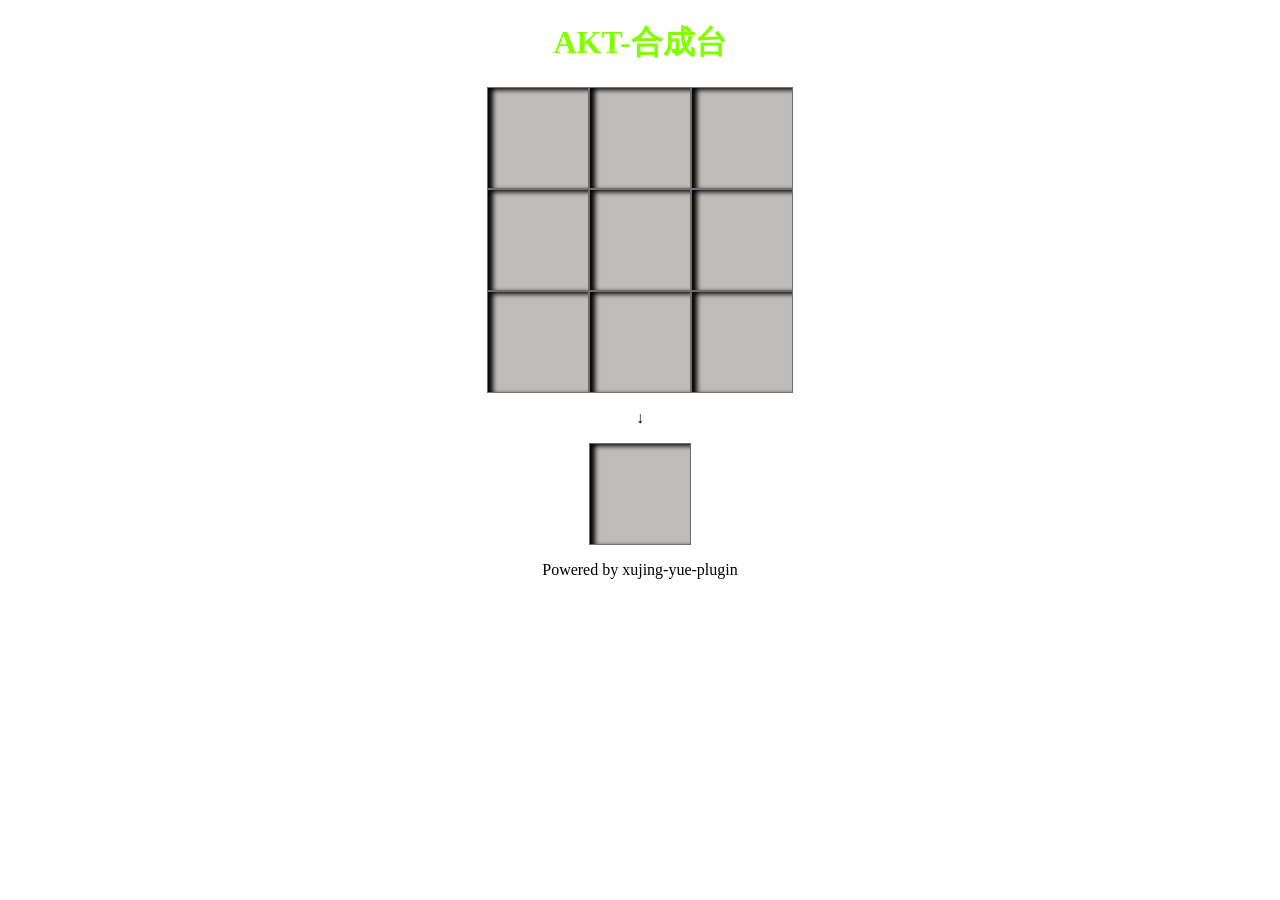
<file: resources/qylp/mix.html>
<!DOCTYPE html>
<html>
<link rel="stylesheet" href="mix.css">

<body>
    <h1>AKT-合成台</h1>
    <div class="mixbox">
        <div class="box1">
            <div class="box" id="1"></div>
            <div class="box" id="2"></div>
            <div class="box" id="3"></div>
            <div style="clear:both;"></div>
        </div>
        <div class="box2">
            <div class="box" id="4"></div>
            <div class="box" id="5"></div>
            <div class="box" id="6"></div>
            <div style="clear:both;"></div>
        </div>
        <div class="box3">
            <div class="box" id="7"></div>
            <div class="box" id="8"></div>
            <div class="box" id="9"></div>
            <div style="clear:both;"></div>
        </div>
        <p class="jiantou">
            ↓
        </p>
        <div class="mixresult"></div>

    <p class="end">Powered by xujing-yue-plugin</p>
</body>

</html>
</file>
<file: resources/qylp/mix.css>
h1 {
        color: chartreuse;
        text-align: center;
    }

    body {
        margin: auto;
    }

    .end{
        text-align: center;
    }
    
    .box {
        width: 100px;
        height: 100px;
        float: left;
        border: 1px solid rgb(114, 110, 110);
        box-shadow: 5px 2px 5px black inset;
    }

    .mixbox {
        background-color: rgba(190, 188, 186, 0.983);
        width: 306px;
        height: 306px;
        margin: auto;
    }

    .mixresult {
        background-color: rgba(190, 188, 186, 0.983);
        width: 100px;
        height: 100px;
        margin: auto;
        box-shadow: 5px 2px 5px black inset;
        border: 1px solid rgb(114, 110, 110);
    }

    .jiantou{
        text-align: center;
    }
</file>
